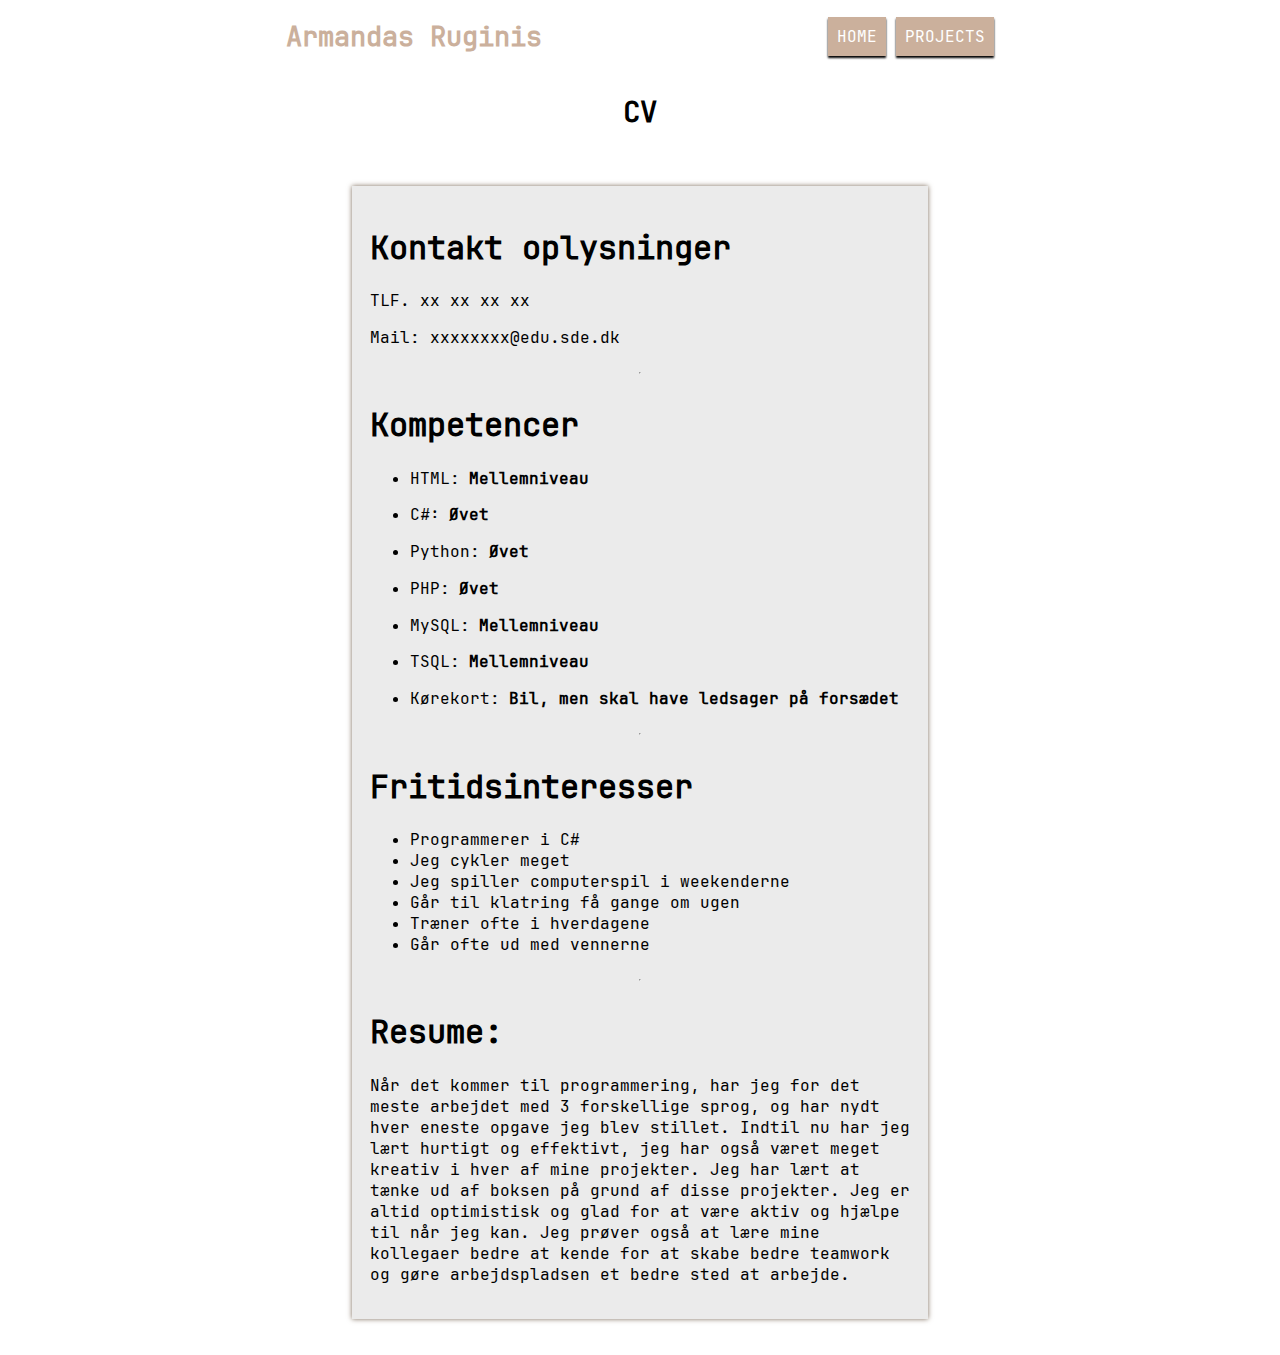
<file: gitgut/index.html>
<!DOCTYPE html>
<html lang="en">
<head>
    <meta charset="UTF-8">
    <meta name="viewport" content="width=device-width, initial-scale=1.0">
    <link rel="stylesheet" href="./index.css">
    <title>Armandas Ruginis | Portfolio</title>
    <script src="./assets/JavaScript/include_header.js"></script>
</head>
<body>
    <header id="site-header">
      <!-- HEADER GETS IMPORTET HERE -->  
    </header>

    <section class="site-content">
        <h1 class="title">CV</h1>
        <div class="card">
          <div class="contact-information">
            <h1>Kontakt oplysninger</h1>
            <div class="contact-information-content">
              <p>TLF. xx xx xx xx</p>
              <p>Mail: xxxxxxxx@edu.sde.dk</p>
            </div>
          </div>
          <hr>
          <div class="skills">
            <h1>Kompetencer</h1>
            <ul>
              <li><p>HTML:<span>Mellemniveau</span></p></li>
              <li><p>C#:<span>Øvet</span></p></li>
              <li><p>Python:<span>Øvet</span></p></li>
              <li><p>PHP:<span>Øvet</span></p></li>
              <li><p>MySQL:<span>Mellemniveau</span></p></li>
              <li><p>TSQL:<span>Mellemniveau</span></p></li>
              <li><p>Kørekort:<span>Bil, men skal have ledsager på forsædet</span></p></li>
            </ul>
          </div>
          <hr>
          <div class="interests">
            <h1>Fritidsinteresser</h1>
            <ul>
              <li>Programmerer i C#</li>
              <li>Jeg cykler meget</li>
              <li>Jeg spiller computerspil i weekenderne</li>
              <li>Går til klatring få gange om ugen</li>
              <li>Træner ofte i hverdagene</li>
              <li>Går ofte ud med vennerne</li>
            </ul>
          </div>
          <hr>
          <div class="resume">
            <h1>Resume:</h1>
            <p>
              Når det kommer til programmering, har jeg for det meste arbejdet med 3 forskellige sprog, og har nydt hver
              eneste opgave jeg blev stillet. Indtil nu har jeg lært hurtigt og effektivt, jeg har også været meget kreativ i hver
              af mine projekter. Jeg har lært at tænke ud af boksen på grund af disse projekter. Jeg er altid optimistisk og
              glad for at være aktiv og hjælpe til når jeg kan. Jeg prøver også at lære mine kollegaer bedre at kende for at
              skabe bedre teamwork og gøre arbejdspladsen et bedre sted at arbejde.
            </p>
          </div>
        </div>
    </section>

    <!-- INCLUDE HEADER -->
    <script src="./assets/JavaScript/include_header.js"></script>
</body>
</html>
</file>
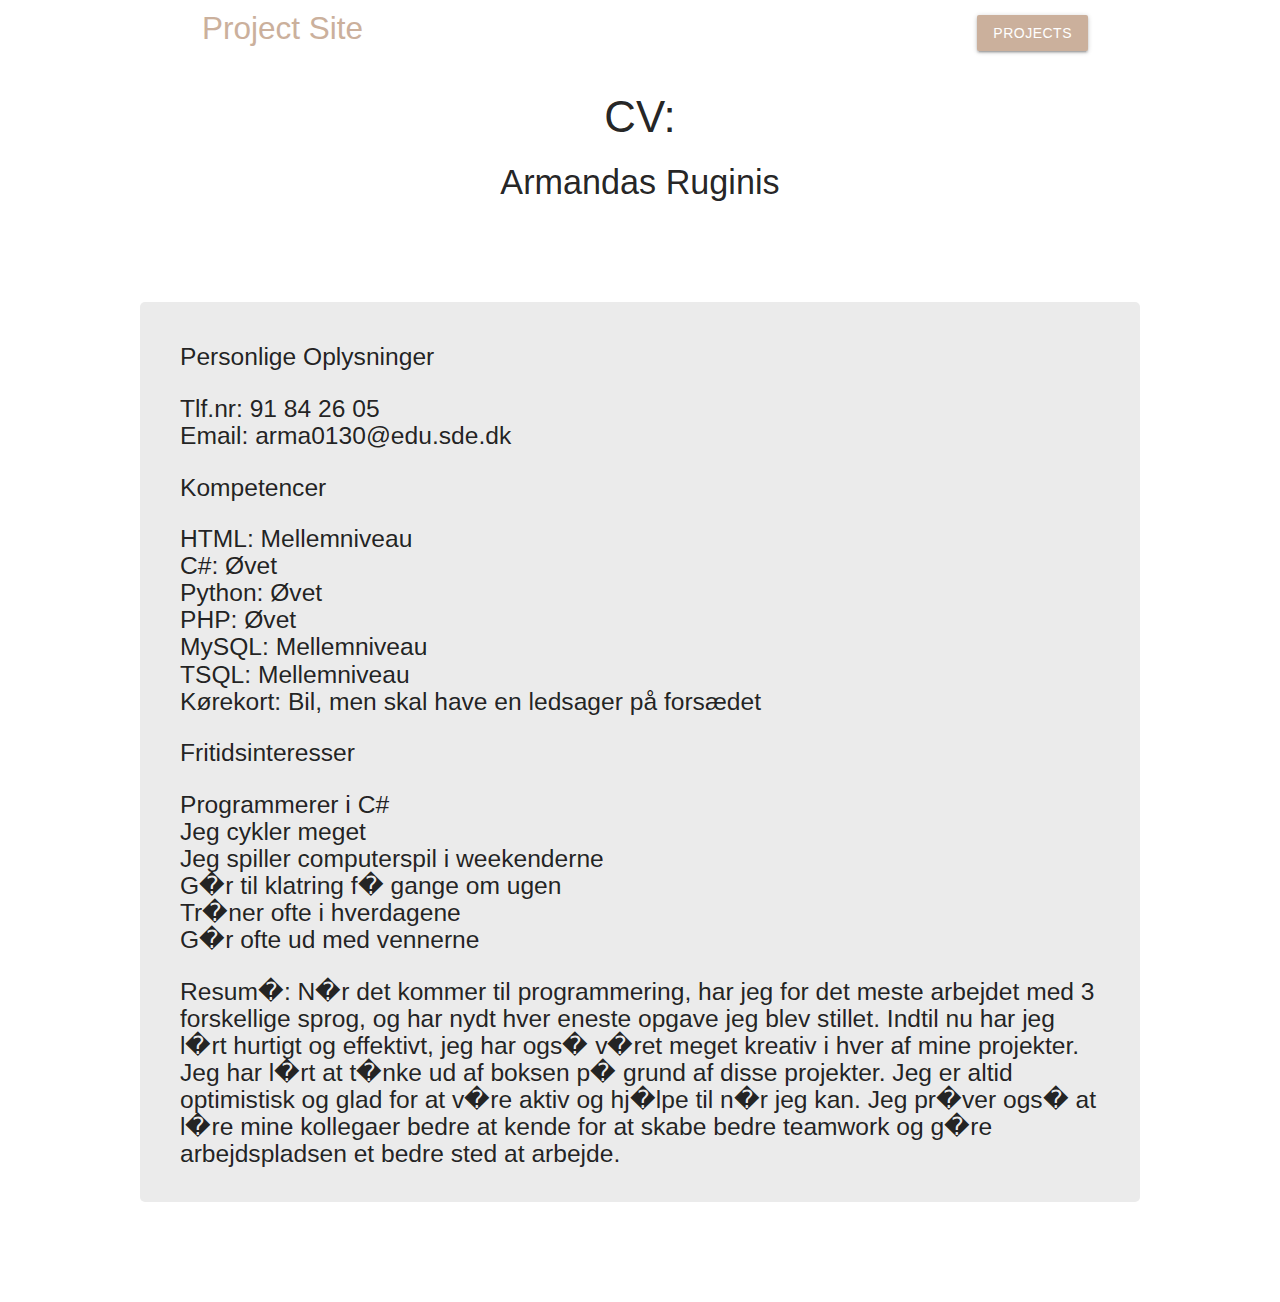
<file: Portfolio/index.html>
<html xmlns="http://www.w3.org/1999/xhtml">
    <head>
        <title>Info</title>
        <script src="./Scripts/redirect.js"></script>
        
    </head>

    <body>
        <div w3-include-html="Templates/header.html"></div>
        <div class="center">
            <h3><strong>CV:</strong></h3>
            <h4><strong>Armandas Ruginis</strong></h4>
        </div>
        <div class="leaderboard">
            <h5><strong>Personlige Oplysninger </strong>
                <ul>
                    <li>Tlf.nr: 91 84 26 05</li>
                    <li>Email: arma0130@edu.sde.dk</li>
                </ul>
            </h5>
            <h5><strong>Kompetencer </strong>
                <ul>
                    <li> HTML: Mellemniveau </li>
                    <li> C#: Øvet</li>
                    <li> Python: Øvet</li>
                    <li> PHP: Øvet</li>
                    <li> MySQL: Mellemniveau</li>
                    <li> TSQL: Mellemniveau</li>
                    <li> Kørekort: Bil, men skal have en ledsager på forsædet</li>
                </ul>
            </h5>
            <h5>
                <strong>Fritidsinteresser </strong>
                <ul>
                    <li> Programmerer i C#</li>
                    <li> Jeg cykler meget</li>
                    <li> Jeg spiller computerspil i weekenderne</li>
                    <li> G�r til klatring f� gange om ugen</li> 
                    <li> Tr�ner ofte i hverdagene</li>
                    <li> G�r ofte ud med vennerne</li>
                </ul>
            </h5>
            <h5>
                <strong>Resum�: </strong> 
                N�r det kommer til programmering, har jeg for det meste arbejdet med 3 forskellige sprog, og har nydt hver
                eneste opgave jeg blev stillet. Indtil nu har jeg l�rt hurtigt og effektivt, jeg har ogs� v�ret meget kreativ i hver
                af mine projekter. Jeg har l�rt at t�nke ud af boksen p� grund af disse projekter. Jeg er altid optimistisk og
                glad for at v�re aktiv og hj�lpe til n�r jeg kan. Jeg pr�ver ogs� at l�re mine kollegaer bedre at kende for at
                skabe bedre teamwork og g�re arbejdspladsen et bedre sted at arbejde.
            </h5>
        </div>

<script>
    function includeHTML() {
        var z, i, elmnt, file, xhttp;
        /* Loop through a collection of all HTML elements: */
        z = document.getElementsByTagName("*");
        for (i = 0; i < z.length; i++) {
            elmnt = z[i];
            /*search for elements with a certain atrribute:*/
            file = elmnt.getAttribute("w3-include-html");
            if (file) {
                /* Make an HTTP request using the attribute value as the file name: */
                xhttp = new XMLHttpRequest();
                xhttp.onreadystatechange = function () {
                    if (this.readyState == 4) {
                        if (this.status == 200) { elmnt.innerHTML = this.responseText; }
                        if (this.status == 404) { elmnt.innerHTML = "Page not found."; }
                        /* Remove the attribute, and call this function once more: */
                        elmnt.removeAttribute("w3-include-html");
                        includeHTML();
                    }
                }
                xhttp.open("GET", file, true);
                xhttp.send();
                /* Exit the function: */
                return;
            }
        }
    }
</script>
<script>
    includeHTML();
</script>
        </body>
</html>
</file>
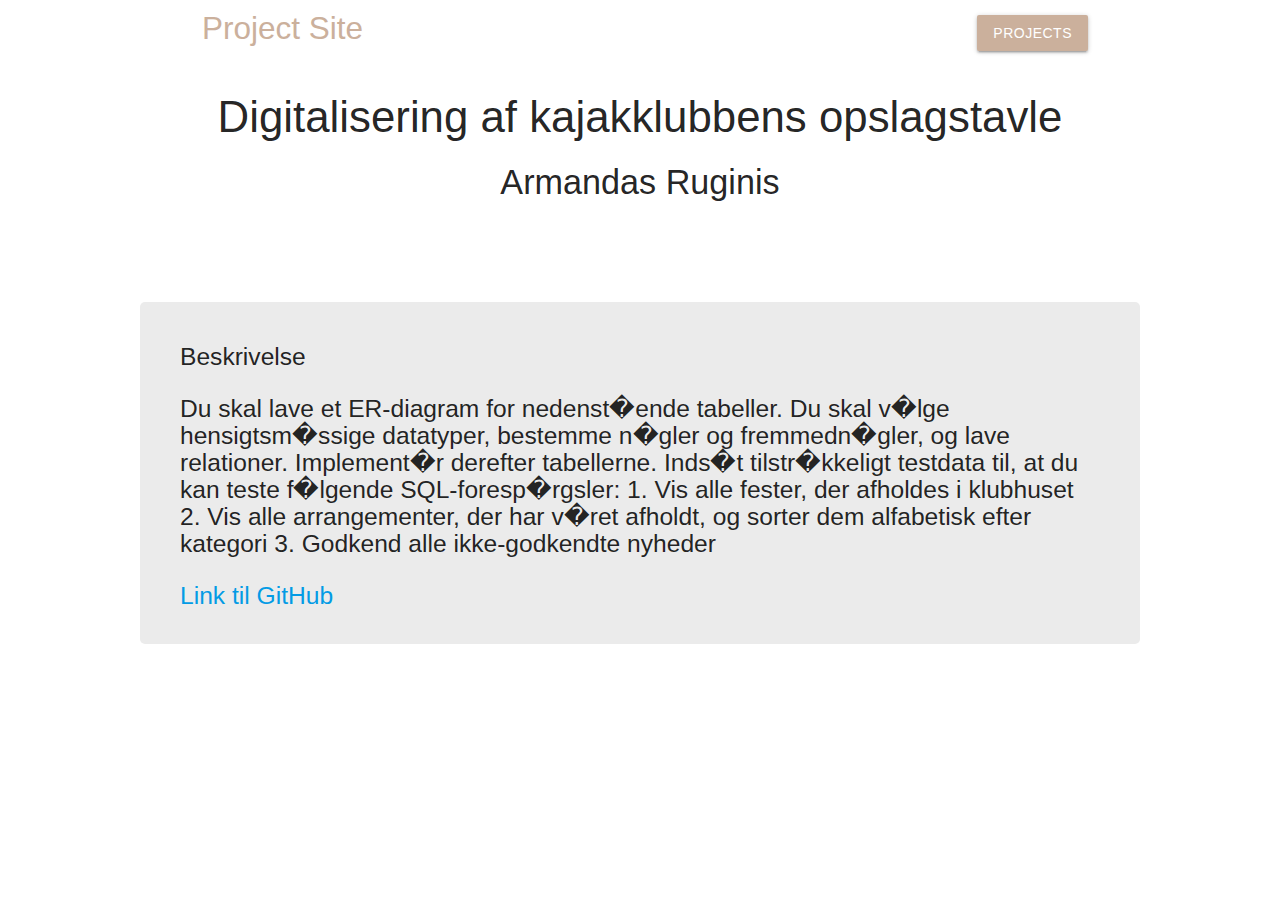
<file: Portfolio/Projects/kajak.html>
<html xmlns="http://www.w3.org/1999/xhtml">
<head>
    <title>Info</title>
</head>

<body>
    <div w3-include-html="../Templates/header.html"></div>
    <div class="center">
        <h3><strong>Digitalisering af kajakklubbens opslagstavle</strong></h3>
        <h4><strong>Armandas Ruginis</strong></h4>
    </div>
    <div class="leaderboard">
        <h5>
            <strong>Beskrivelse</strong>
            <ul>
                <li>
                    Du skal lave et ER-diagram for nedenst�ende tabeller. Du skal v�lge hensigtsm�ssige datatyper, bestemme n�gler og fremmedn�gler, og lave relationer. Implement�r derefter tabellerne. Inds�t tilstr�kkeligt testdata til, at du kan teste f�lgende SQL-foresp�rgsler: 1. Vis alle fester, der afholdes i klubhuset 2. Vis alle arrangementer, der har v�ret afholdt, og sorter dem alfabetisk efter kategori 3. Godkend alle ikke-godkendte nyheder
                </li>
            </ul>
        </h5>
        <h5>
            <a href="https://github.com/SoloBall/ObligatoriskeOpgaver/tree/main/Kajak"><strong>Link til GitHub</strong></a>
        </h5>
    </div>

    <script>
    function includeHTML() {
        var z, i, elmnt, file, xhttp;
        /* Loop through a collection of all HTML elements: */
        z = document.getElementsByTagName("*");
        for (i = 0; i < z.length; i++) {
            elmnt = z[i];
            /*search for elements with a certain atrribute:*/
            file = elmnt.getAttribute("w3-include-html");
            if (file) {
                /* Make an HTTP request using the attribute value as the file name: */
                xhttp = new XMLHttpRequest();
                xhttp.onreadystatechange = function () {
                    if (this.readyState == 4) {
                        if (this.status == 200) { elmnt.innerHTML = this.responseText; }
                        if (this.status == 404) { elmnt.innerHTML = "Page not found."; }
                        /* Remove the attribute, and call this function once more: */
                        elmnt.removeAttribute("w3-include-html");
                        includeHTML();
                    }
                }
                xhttp.open("GET", file, true);
                xhttp.send();
                /* Exit the function: */
                return;
            }
        }
    }
    </script>
    <script>
    includeHTML();
    </script>
</body>
</html>
</file>
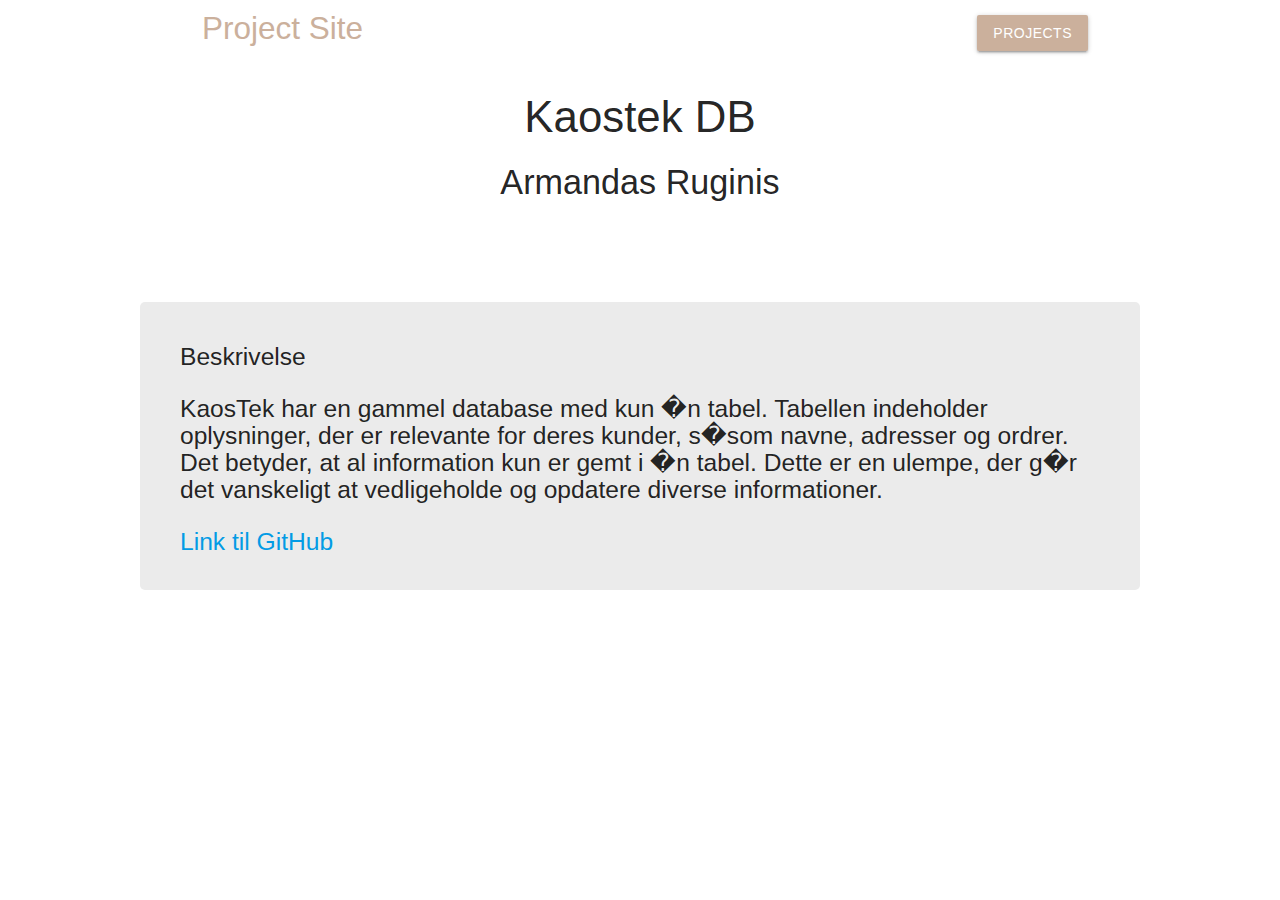
<file: Portfolio/Projects/kaosTek.html>
<html xmlns="http://www.w3.org/1999/xhtml">
<head>
    <title>Info</title>
</head>

<body>
    <div w3-include-html="../Templates/header.html"></div>
    <div class="center">
        <h3><strong>Kaostek DB</strong></h3>
        <h4><strong>Armandas Ruginis</strong></h4>
    </div>
    <div class="leaderboard">
        <h5>
            <strong>Beskrivelse</strong>
            <ul>
                <li>KaosTek har en gammel database med kun �n tabel. Tabellen indeholder oplysninger, der er relevante for deres kunder, s�som navne, adresser og ordrer. Det betyder, at al information kun er gemt i �n tabel. Dette er en ulempe, der g�r det vanskeligt at vedligeholde og opdatere diverse informationer.</li>
            </ul>
        </h5>
        <h5>
            <a href="https://github.com/SoloBall/ObligatoriskeOpgaver/tree/main/KaosTek"><strong>Link til GitHub</strong></a>
        </h5>
    </div>

    <script>
    function includeHTML() {
        var z, i, elmnt, file, xhttp;
        /* Loop through a collection of all HTML elements: */
        z = document.getElementsByTagName("*");
        for (i = 0; i < z.length; i++) {
            elmnt = z[i];
            /*search for elements with a certain atrribute:*/
            file = elmnt.getAttribute("w3-include-html");
            if (file) {
                /* Make an HTTP request using the attribute value as the file name: */
                xhttp = new XMLHttpRequest();
                xhttp.onreadystatechange = function () {
                    if (this.readyState == 4) {
                        if (this.status == 200) { elmnt.innerHTML = this.responseText; }
                        if (this.status == 404) { elmnt.innerHTML = "Page not found."; }
                        /* Remove the attribute, and call this function once more: */
                        elmnt.removeAttribute("w3-include-html");
                        includeHTML();
                    }
                }
                xhttp.open("GET", file, true);
                xhttp.send();
                /* Exit the function: */
                return;
            }
        }
    }
    </script>
    <script>
    includeHTML();
    </script>
</body>
</html>
</file>
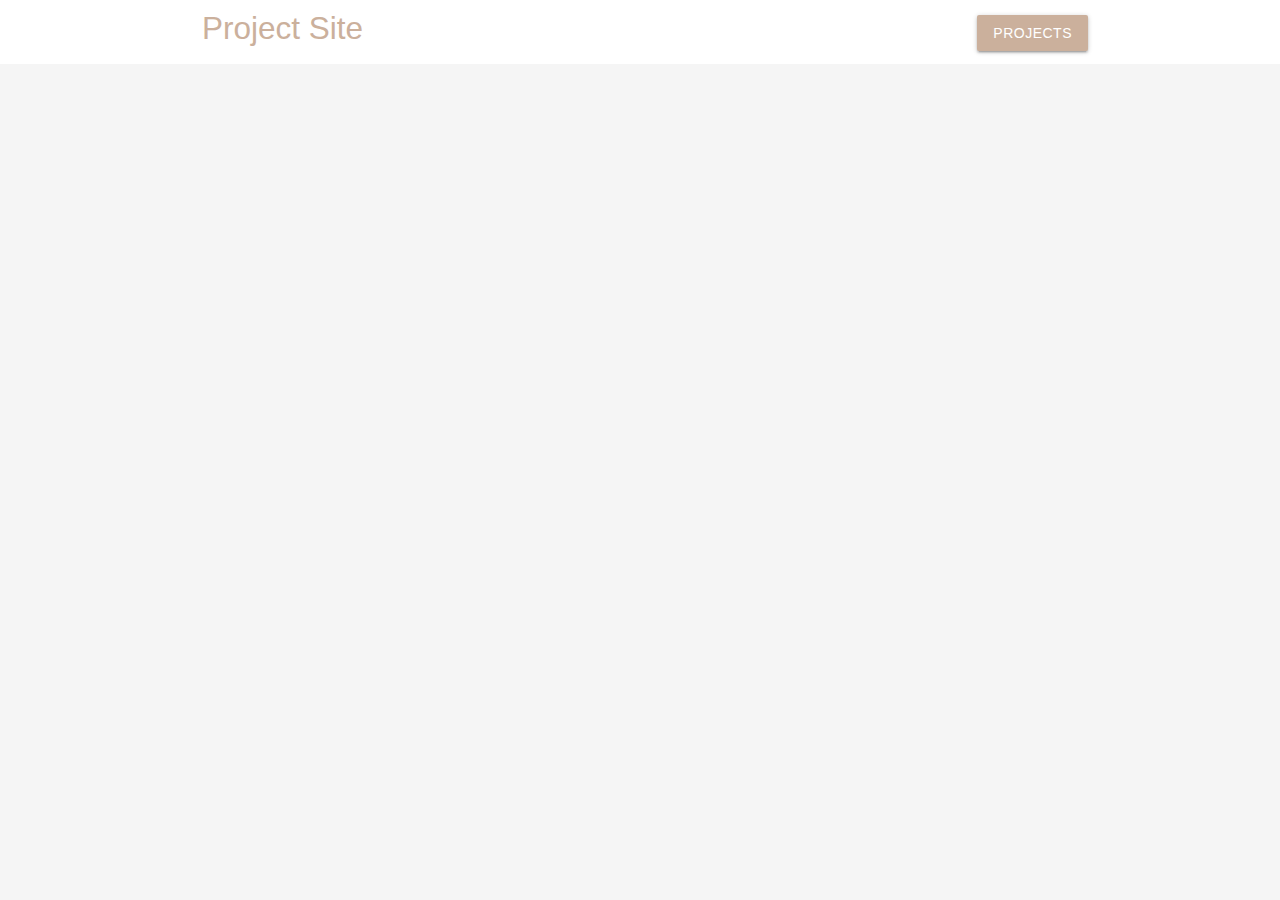
<file: Portfolio/Templates/header.html>
<head>
    <link rel="stylesheet" href="https://cdnjs.cloudflare.com/ajax/libs/materialize/1.0.0/css/materialize.min.css" />
    <style type="text/css">
        .brand {
            background: #cbb09c !important
        }

        .leaderboard {
            background: #ebebeb !important;
            width: 1000px;
            margin: 100px auto;
            border-radius: 5px;
            padding: 25px 40px;
        }

        table {
            width: 100%;
            border-collapse: collapse;
            border-spacing: 0;
        }

        th, td {
            border-bottom: 1px solid #ccc;
            padding: 8px;
            text-align: left;
        }

        th {
            background-color: #cbb09c;
            color: white;
        }

        .brand-text {
            color: #cbb09c !important;
        }

        form {
            max-width: 600px;
            margin: 40px auto;
            padding: 20px;
            background-color: #ebebeb;
        }

        .formFix {
            background-color: #f5f5f5;
        }

        .moveButton {
            position: absolute;
            padding: 10px 20px;
            background-color: #cbb09c;
            color: #fff;
            border: none;
            cursor: pointer;
        }

        .card {
            background-color: aquamarine;
            justify-content: center;
            width: auto;
            height: auto;
            padding: 20px;
            align-content: center;
            display: inline-block;
        }

        .comment {
            background-color: darkgrey;
            justify-content: center;
            width: 900px;
            height: auto;
            min-height: 50px;
            padding: 20px;
            margin: 10px;
            align-content: center;
            display: inline-block;
            border-radius: 5px;
        }

        .deleteButton {
            background: #e3141b !important;
        }

        .bjYes {
            background: #07b80a !important;
            height: 300px;
            width: 700px
        }

        .bjNo {
            background: #ad0303 !important;
            height: 300px;
            width: 700px
        }
        .pointer {
            cursor: pointer;
        }
    </style>
</head>
<body class="grey lighten-4">
    <nav class="white z-depth-0">
        <div class="container">
            <button onclick="RedirectToIndex()" style="background-color:white; border:hidden; margin:10px" class="brand-logo brand-text pointer">Project Site</button>
            <ul id="nav-mobile" class="right hide-on-small-and-down">
                <li><button onclick="RedirectToProjects()" class="btn brand z-de    pth-0"> Projects </button></li>
            </ul>
        </div>
    </nav>
    <script>
        window.onload = function () {
            if (window.location.pathname.includes('/Projects/')) {
                src = "../Scripts/redirect.js"
            }
            else {
                src = "Scripts/redirect.js"
            }
        }
    </script>
</body>
</file>
<file: gitgut/index.css>
@font-face {
    font-family: 'JettBrains-regular';
    src: url(./assets/fonts/JetBrainsMono-Regular.woff2);
}

body {
    padding: 0;
    margin: 0;   
    font-family: JettBrains-regular;
}

.title {
    font-size: 3.25vh;
}

p {
    font-size: 1.75vh;
}

p span {
    font-weight: bold;
    margin-left: 1vh;
}

nav {
    display: flex;
    flex-direction: row;
    justify-content: space-evenly;
    align-items: center;
}

nav h1 {
    color: #cbb09c;
    font-size: 3vh;
}

nav a {
    text-decoration: none;
    color: #fff;
    box-sizing: border-box;
    padding: 1vh;
    background-color: #cbb09c;
    box-shadow: 0px 2px 2px 0px #000;
    transition: transform 0.3s ease-in-out;
    cursor: pointer;
}

nav a:hover {   
    transform: scale(1.02);
}

section {
    display: flex;
    flex-direction: column;
    justify-content: center;
    align-items: center;
    margin-bottom: 4vh;
}

.card {
    margin-top: 4vh;
    padding: 2vh;
    display: flex;
    flex-direction: column;
    justify-content: center;
    box-sizing: border-box;
    background-color: #ebebeb;
    width: 45%;
    box-shadow: 0px 0px 5px 0px #7d6c5b;
}

.card .project {
    box-sizing: border-box;
    justify-content: center;
    align-items: center;
    display: flex;
    flex-direction: column;
    padding: 2vh;
    margin-top: 1vh;
    box-shadow: 0px 2px 4px 0px #7d6c5b;
}

.card .project img {
    height: auto;
    width: 50vh;
}

.card .project p {
    display: flex;
    align-items: center;
    justify-content: center;
}
</file>
